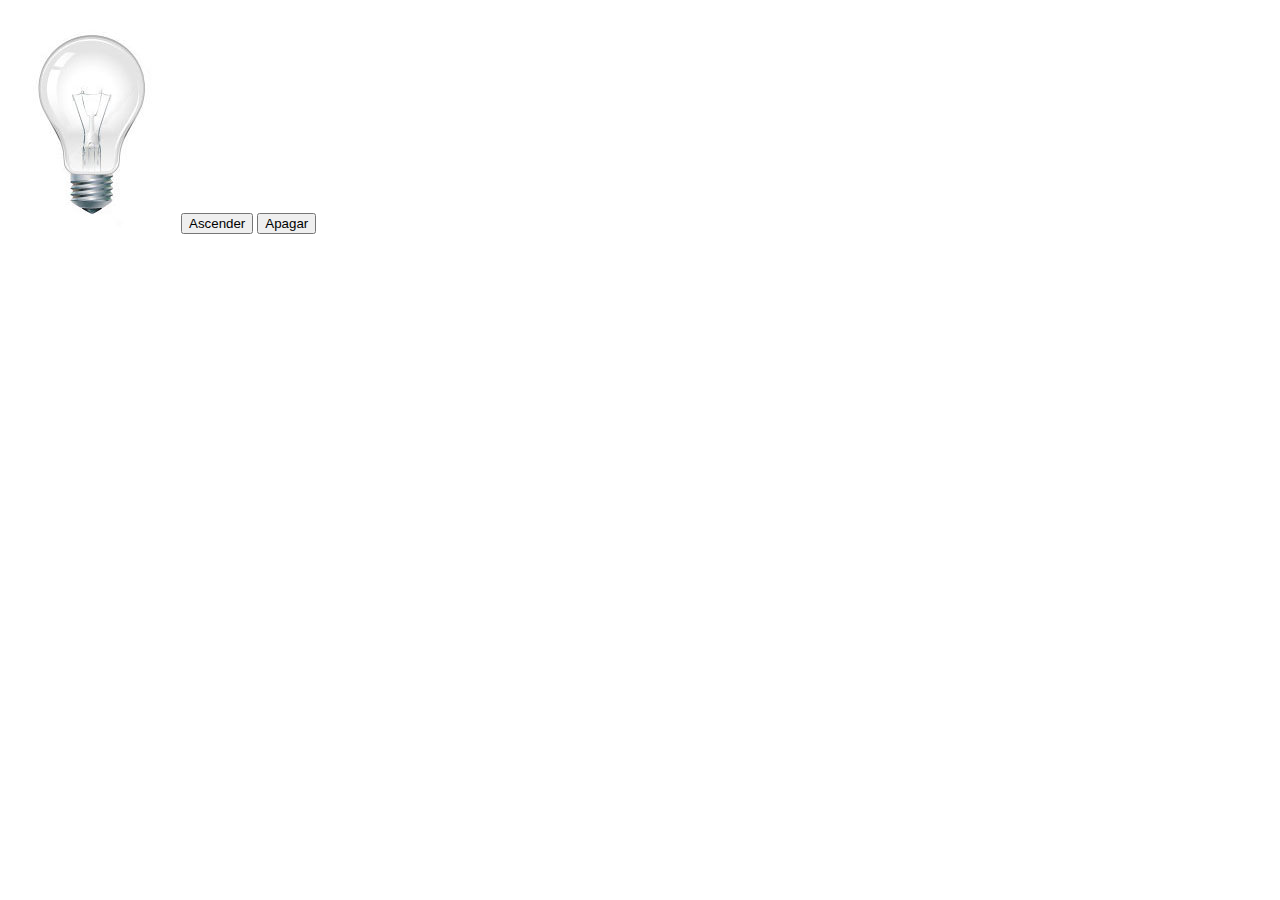
<file: Q1/index.html>
<!DOCTYPE html>
<html lang="en">
<head>
    <meta charset="UTF-8">
    <meta name="viewport" content="width=device-width, initial-scale=1.0">
    <meta http-equiv="X-UA-Compatible" content="ie=edge">
    <title>Q1</title>
</head>
<body>

    <img id = "lampada" src="l1.jpg"/>
    <button id="bt" onclick="ligarLampada()"">Ascender</button>
    <button id="bt" onclick="apagarLampada()"">Apagar</button>
    <script src="lampada.js"></script>
    
</body>
</html>
</file>
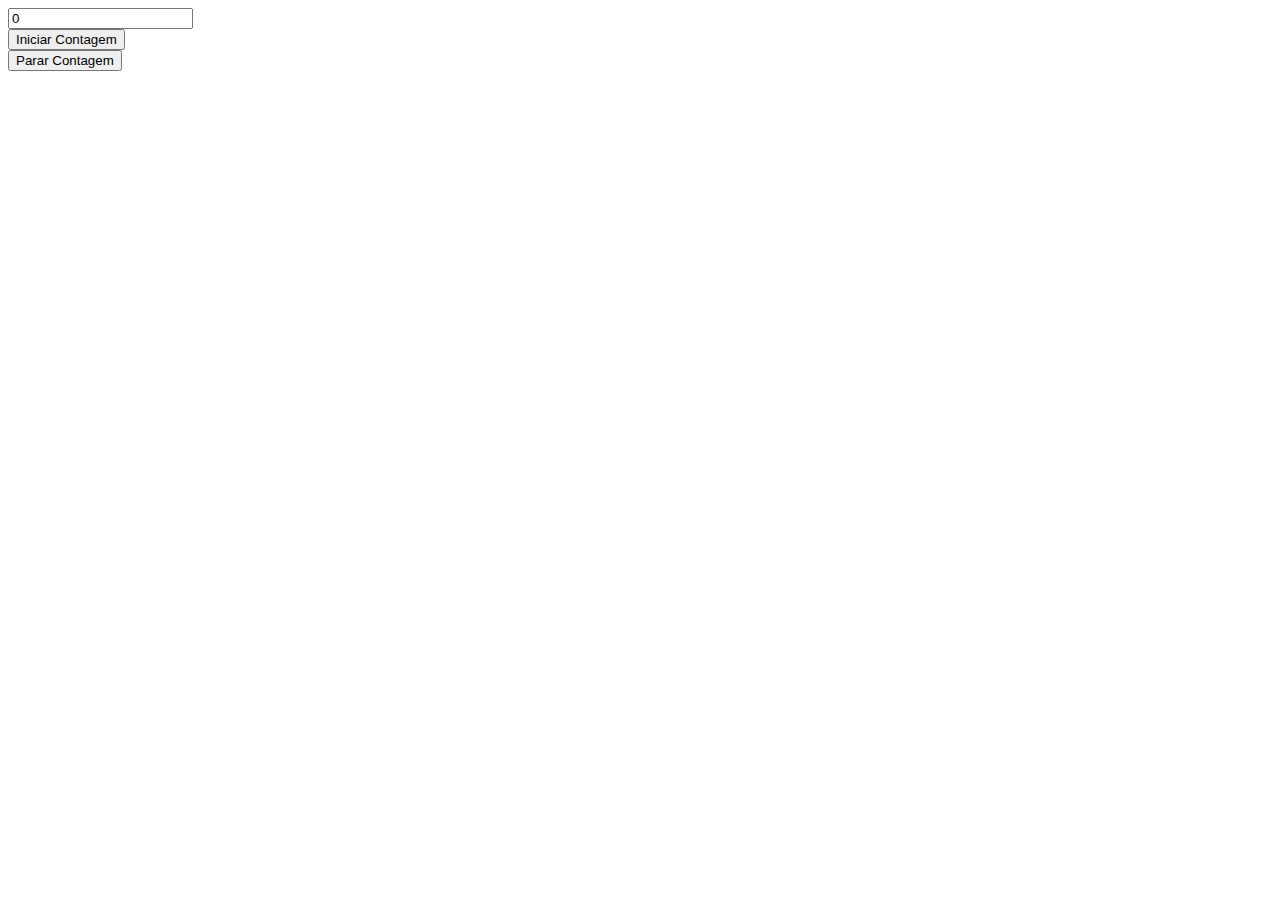
<file: Q3/index.html>
<!DOCTYPE html>
<html>
<head>
  <title>Q3</title>
</head>
<body>

  <div id="cronometro">
    <input type="number" id="temp" name="tempo" value="0" /><br>
    <button id="iniciar">Iniciar Contagem</button><br>
    <button id="parar">Parar Contagem</button>
  </div>
  
  <script src="cronometro.js"></script>
</body>
</html>
</file>
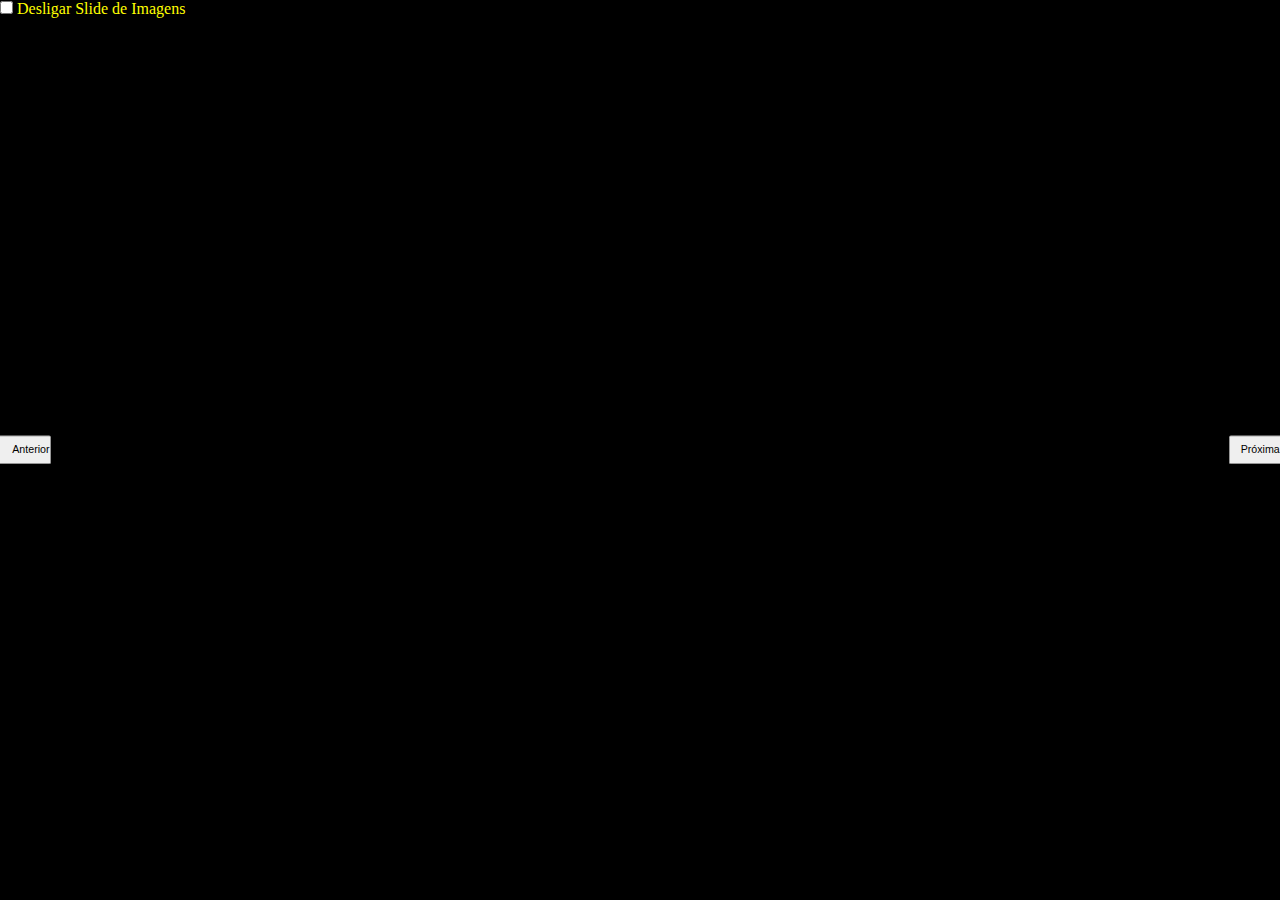
<file: Q4/d/index.html>
<!DOCTYPE html>
<html>
<head>
  <title>Q4 - D</title>
  <link rel="stylesheet" href="CSS-D.css">
</head>
<body>

  <div class="gallery">
  <button class="gallery__prev" style="height: 10%;width: 10%;text-align: right;">Anterior</button>
  <button class="gallery__next" style="height: 10%;width: 10%;padding-left: 1%;text-align: left;">Próxima</button>
  <div class="gallery__stream">
    <div class="gallery__item bg-1"></div>
    <div class="gallery__item bg-2"></div>
    <div class="gallery__item bg-3"></div>
    <div class="gallery__item bg-4"></div>
    <div class="gallery__item bg-5"></div>
    <div class="gallery__item bg-6"></div>
    <div class="gallery__item bg-7"></div>
  </div>
</div>

<div>
    <input type="checkbox"  id="checkboxFunc" />
    <scan style="color:yellow;">Desligar Slide de Imagens</scan>
  </div>

  <script src="javaScriptD.js"></script>
</body>
</html>
</file>
<file: Q4/d/CSS-D.css>
/* Global */

* {
  margin: 0;
  padding: 0;
  box-sizing: border-box;
}

body {
  background-color: #000;
}

/* Gallery */

.gallery {
  position: absolute;
  top: 50%;
  transform: translateY(-50%);
  width: 100%;
  height: 90%;
  max-height: 28vw;
  overflow: hidden;
}

.gallery:before,
.gallery:after {
  display: block;
  content: "";
  position: absolute;
  top: 0;
  width: 20%;
  height: 100%;
  z-index: 3;
}

.gallery:before {
  left: 0;
  background:  linear-gradient(to right, rgba(0,0,0,1) 0%, rgba(0,0,0,0) 100%);
}

.gallery:after {
  right: 0;
  background:  linear-gradient(to left, rgba(0,0,0,1) 0%, rgba(0,0,0,0) 100%);
}

.gallery__stream {
  position: relative;
  top: 50%;
  transform: translateY(-50%);
  width: 100%;
  height: 100%;
}

.gallery__item {
  position: absolute;
  width: 50%;
  height: 100%;
  transition: 1s all ease;
  background-size: cover;
  background-repeat: no-repeat;
  background-position: center center;
  border-radius: 5px;
}

.gallery__item:nth-child(1) {
  left: 0;
  z-index: 1;
  transform: translateX(-100%) scale(.8);
}

.gallery__item:nth-child(2) {
  left: 0;
  z-index: 2;
  transform: translateX(-50%) scale(.8);
}

.gallery__item:nth-child(3) {
  left: 50%;
  z-index: 4;
  transform: translateX(-50%) scale(1);
}

.gallery__item:nth-child(4) {
  left: 100%;
  z-index: 2;
  transform: translateX(-50%) scale(.8);
}

.gallery__item:nth-child(n+5) {
  left: 100%;
  z-index: 1;
  transform: scale(.8);
}

/* Controllers */

.gallery__prev,
.gallery__next {
  position: absolute;
  top: 50%;
  z-index: 4;
  width: 50%;
  height: 100%;
  transform: translateX(-50%) translateY(-50%) scale(.8);
  cursor: pointer;
}

.gallery__prev {
  left: 0;
}

.gallery__next {
  left: 100%;
}

/* Backgrounds */

.bg-1 {
  background-image: url(https://res.cloudinary.com/dm7h7e8xj/image/upload/v1554487589/star-wars-1_kgt8dr.jpg);
}

.bg-2 {
  background-image: url(https://res.cloudinary.com/dm7h7e8xj/image/upload/v1554487590/star-wars-2_tgzyxe.jpg);
}

.bg-3 {
  background-image: url(https://res.cloudinary.com/dm7h7e8xj/image/upload/v1554487591/star-wars-3_bkcmeb.jpg);
}

.bg-4 {
  background-image: url(https://res.cloudinary.com/dm7h7e8xj/image/upload/v1554487591/star-wars-4_opgyza.jpg);
}

.bg-5 {
  background-image: url(https://res.cloudinary.com/dm7h7e8xj/image/upload/v1554487591/star-wars-5_ulc9tx.jpg);
}

.bg-6 {
  background-image: url(https://res.cloudinary.com/dm7h7e8xj/image/upload/v1554487591/star-wars-6_la8whc.jpg);
}

.bg-7 {
  background-image: url(https://res.cloudinary.com/dm7h7e8xj/image/upload/v1554487590/star-wars-7_l3fcor.jpg);
}
</file>
